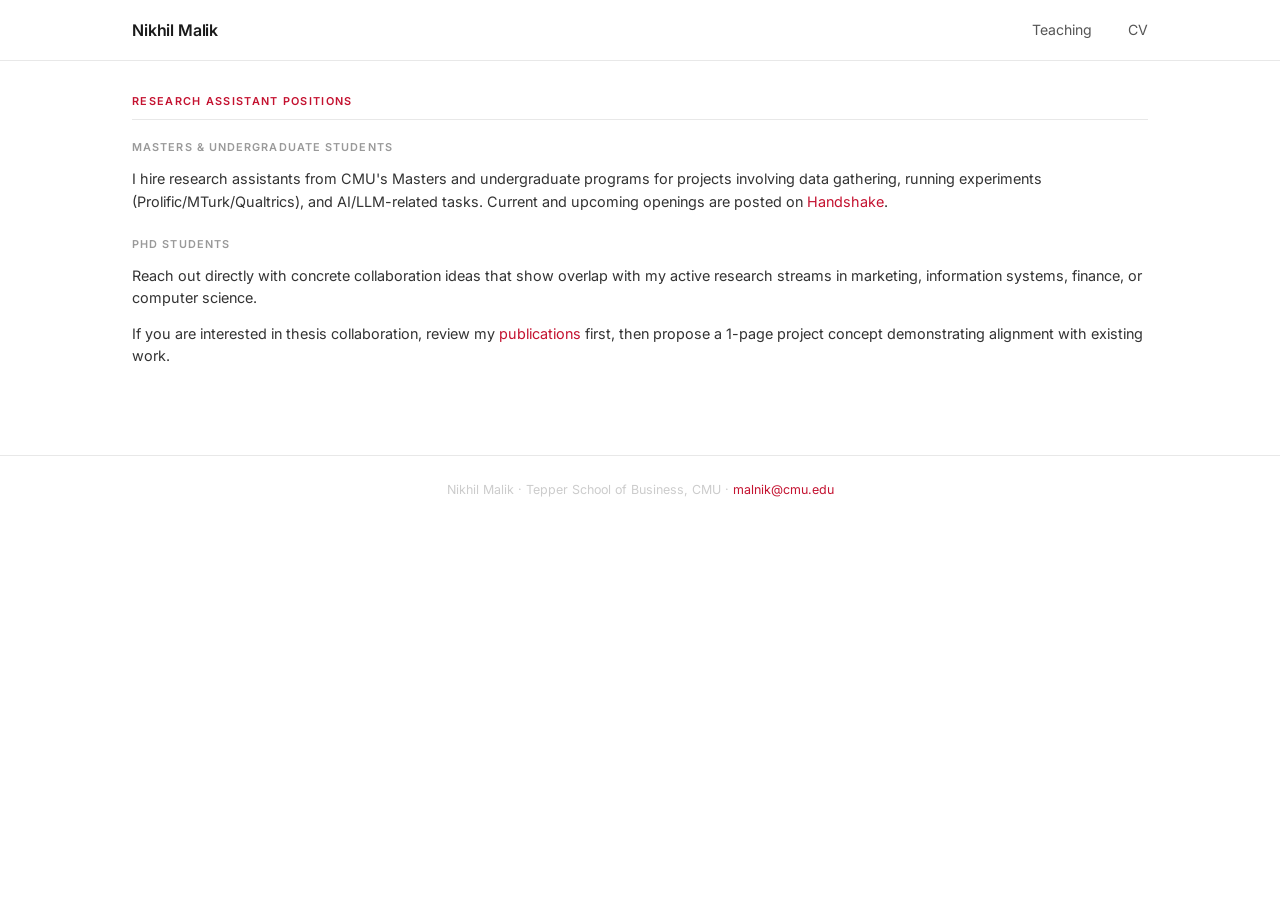
<file: ra.html>
<!DOCTYPE html>
<html lang="en">
<head>
  <meta charset="UTF-8" />
  <meta name="viewport" content="width=device-width, initial-scale=1.0" />
  <title>RA Positions — Nikhil Malik</title>
  <link rel="stylesheet" href="style.css" />
</head>
<body>

<header>
  <div class="wrap">
    <a href="index.html" class="brand">Nikhil Malik</a>
    <nav>
      <a href="teaching.html">Teaching</a>
      <a href="assets/cv.pdf" target="_blank">CV</a>
    </nav>
  </div>
</header>

<main>
  <div class="wrap">

    <div class="section">
      <div class="section-title">Research Assistant Positions</div>

      <div class="paper-group-label" style="margin-top:0;">Masters &amp; Undergraduate Students</div>

      <p style="font-size:0.9rem; color:#333; margin-bottom:0.8rem;">
        I hire research assistants from CMU's Masters and undergraduate programs for projects involving
        data gathering, running experiments (Prolific/MTurk/Qualtrics), and AI/LLM-related tasks.
        Current and upcoming openings are posted on
        <a href="https://app.joinhandshake.com" target="_blank">Handshake</a>.
      </p>

      <div class="paper-group-label">PhD Students</div>

      <p style="font-size:0.9rem; color:#333; margin-bottom:0.8rem;">
        Reach out directly with concrete collaboration ideas that show overlap with my active research
        streams in marketing, information systems, finance, or computer science.
      </p>

      <p style="font-size:0.9rem; color:#333; margin-bottom:1.5rem;">
        If you are interested in thesis collaboration, review my
        <a href="index.html">publications</a> first, then propose a 1-page project concept
        demonstrating alignment with existing work.
      </p>

    </div>

  </div>
</main>

<footer>
  <div class="wrap">
    Nikhil Malik &middot; Tepper School of Business, CMU &middot;
    <a href="mailto:malnik@cmu.edu">malnik@cmu.edu</a>
  </div>
</footer>

</body>
</html>
</file>
<file: style.css>
@import url('https://fonts.googleapis.com/css2?family=Inter:wght@300;400;500;600&display=swap');

*, *::before, *::after {
  box-sizing: border-box;
  margin: 0;
  padding: 0;
}

body {
  font-family: 'Inter', -apple-system, BlinkMacSystemFont, sans-serif;
  font-size: 15.5px;
  line-height: 1.55;
  color: #1a1a1a;
  background: #fff;
  -webkit-font-smoothing: antialiased;
}

a {
  color: #C41230;
  text-decoration: none;
}

a:hover {
  text-decoration: underline;
}

.wrap {
  max-width: 1080px;
  margin: 0 auto;
  padding: 0 2rem;
}

/* ── HEADER / NAV ── */
header {
  border-bottom: 1px solid #e8e8e8;
  padding: 1.1rem 0;
}

header .wrap {
  display: flex;
  justify-content: space-between;
  align-items: center;
}

.brand {
  font-weight: 600;
  font-size: 1rem;
  color: #1a1a1a;
  letter-spacing: -0.01em;
}

.brand:hover { text-decoration: none; }

nav a {
  font-size: 0.88rem;
  color: #555;
  margin-left: 2rem;
}

nav a:hover { color: #C41230; text-decoration: none; }
nav a.active { color: #C41230; font-weight: 500; }

/* ── MAIN ── */
main {
  padding: 2rem 0 3.5rem;
}

/* ── PROFILE (index) ── */
.profile {
  display: flex;
  gap: 2.5rem;
  align-items: stretch;
  margin-bottom: 2rem;
}

.profile-photo-wrap {
  flex-shrink: 0;
}

.profile-photo {
  width: 220px;
  height: 440px;
  display: block;
  border-radius: 6px;
  object-fit: cover;
  object-position: top;
  border: 1px solid #e8e8e8;
}

.profile-info h1 {
  font-size: 1.55rem;
  font-weight: 700;
  letter-spacing: -0.02em;
  margin-bottom: 0.2rem;
}

.profile-info .position {
  font-size: 0.9rem;
  color: #444;
  margin-bottom: 0.05rem;
}

.profile-info .position-sub {
  font-size: 0.87rem;
  color: #888;
  margin-bottom: 1.1rem;
}

.profile-info p {
  font-size: 0.91rem;
  color: #333;
  margin-bottom: 0.85rem;
}

.bio-topics {
  list-style: none;
  margin: 0.3rem 0 0.85rem 0;
  padding: 0;
}

.bio-topics li {
  font-size: 0.88rem;
  color: #444;
  padding: 0.1rem 0 0.1rem 0.9rem;
  position: relative;
}

.bio-topics li::before {
  content: '·';
  position: absolute;
  left: 0;
  color: #C41230;
  font-weight: 700;
}

.bio-subtopics {
  list-style: none;
  margin: 0.1rem 0 0.2rem 0;
  padding: 0;
}

.bio-subtopics li {
  font-size: 0.78rem;
  color: #888;
  padding: 0 0 0 0.9rem;
  position: relative;
}

.bio-subtopics li::before {
  content: '–';
  position: absolute;
  left: 0;
  color: #ccc;
}

.bio-methods {
  font-size: 0.84rem;
  color: #666;
  margin-bottom: 0.85rem;
}

.bio-methods span {
  font-weight: 600;
  color: #444;
}


.profile-links {
  display: flex;
  flex-wrap: wrap;
  gap: 0.45rem;
  margin-top: 1.1rem;
}

.profile-links a {
  font-size: 0.78rem;
  padding: 0.22rem 0.7rem;
  border: 1px solid #C41230;
  border-radius: 3px;
  color: #C41230;
  transition: background 0.15s, color 0.15s;
}

.profile-links a:hover {
  background: #C41230;
  color: #fff;
  text-decoration: none;
}

/* ── SECTIONS ── */
.section {
  margin-bottom: 2rem;
}

.section-title {
  font-size: 0.68rem;
  font-weight: 600;
  letter-spacing: 0.12em;
  text-transform: uppercase;
  color: #C41230;
  margin-bottom: 1.2rem;
  padding-bottom: 0.55rem;
  border-bottom: 1px solid #e8e8e8;
}

/* Research view toggle */
.research-head { display: flex; flex-wrap: wrap; align-items: baseline; gap: 0.5rem 1.1rem; }

.view-toggle { display: inline-flex; flex-wrap: wrap; gap: 0.3rem; }
.view-toggle[hidden] { display: none; }

.view-toggle button {
  font: inherit;
  font-size: 0.66rem;
  letter-spacing: 0.08em;
  text-transform: uppercase;
  color: #999;
  background: none;
  border: 1px solid #e4e4e4;
  border-radius: 999px;
  padding: 0.12rem 0.6rem;
  cursor: pointer;
  transition: color 0.12s, border-color 0.12s;
}

.view-toggle button:hover { color: #C41230; border-color: #e8b8c0; }
.view-toggle button.active { color: #C41230; border-color: #C41230; }

/* By Topic / By Methodology: every row styled like a full paper line */
.alt-group + .alt-group { margin-top: 1.4rem; }
.alt-group:nth-child(odd) {
  background: #fbf7f5;
  border-radius: 4px;
  padding: 0.6rem 0.9rem 0.4rem;
  margin-left: -0.9rem;
  margin-right: -0.9rem;
}
.alt-group:nth-child(odd) .paper,
.alt-group:nth-child(odd) .paper-compact { border-bottom-color: #efe6e1; }
.alt-group .paper-compact {
  padding: 0.45rem 0;
  line-height: 1.55;
  border-bottom-color: #f2f2f2;
}
.alt-group .paper-compact .title { font-size: 0.9rem; }
.alt-tag { margin-left: 0.5rem; }

/* ── TIMELINE (profile) ── */
.timeline-list {
  list-style: none;
}

.timeline-list li {
  display: flex;
  gap: 1rem;
  font-size: 0.89rem;
  padding: 0.35rem 0;
  border-bottom: 1px solid #f3f3f3;
}

.timeline-list li:last-child { border-bottom: none; }

.timeline-year {
  color: #bbb;
  font-size: 0.82rem;
  width: 54px;
  flex-shrink: 0;
  padding-top: 0.05rem;
}

/* ── NEWS ── */
.news-list {
  list-style: none;
}

.news-list li {
  display: flex;
  gap: 1.5rem;
  font-size: 0.89rem;
  padding: 0.45rem 0;
  border-bottom: 1px solid #f3f3f3;
}

.news-list li:last-child { border-bottom: none; }

.news-year {
  color: #bbb;
  font-size: 0.82rem;
  min-width: 58px;
  padding-top: 0.08rem;
  flex-shrink: 0;
}

/* ── PAPERS ── */
.paper-group-label {
  font-size: 0.68rem;
  font-weight: 600;
  letter-spacing: 0.1em;
  text-transform: uppercase;
  color: #999;
  margin-bottom: 0.8rem;
  margin-top: 1.4rem;
}

.paper-group-label:first-child { margin-top: 0; }

.paper {
  font-size: 0.84rem;
  color: #666;
  line-height: 1.55;
  padding: 0.45rem 0;
  border-bottom: 1px solid #f2f2f2;
}

.paper:last-child,
.paper:has(+ .dropdown-sublabel) { border-bottom: none; }

.paper .title {
  display: inline;
  font-weight: 300;
  font-size: 0.9rem;
  color: #1a1a1a;
}

.paper .title::after {
  content: ' · ';
  color: #ccc;
}

.paper .authors {
  display: inline;
  font-size: 0.84rem;
  color: #666;
}

.paper .authors::after {
  content: ' · ';
  color: #ccc;
}

.paper .venue {
  display: inline;
  font-size: 0.84rem;
  color: #444;
}

.paper .venue em {
  font-weight: 600;
  font-style: italic;
}

.paper-links {
  display: inline;
  margin-left: 0.35rem;
}

.badge {
  display: inline-block;
  font-size: 0.68rem;
  font-weight: 600;
  letter-spacing: 0.04em;
  text-transform: uppercase;
  padding: 0.1rem 0.45rem;
  border-radius: 2px;
  margin-right: 0.35rem;
  vertical-align: middle;
}

.badge-published   { background: #e8f5e9; color: #2e7d32; }
.badge-forthcoming { background: #fff3e0; color: #c45000; }
.badge-rr          { background: #fff3e0; color: #c45000; }
.badge-wip         { background: #f4f4f4; color: #777; font-weight: 400; }

.paper-links a {
  font-size: 0.79rem;
  color: #C41230;
  margin-right: 0.85rem;
}

/* ── PAPER EXPANDER ── */
.paper-expand {
  margin-top: 0.4rem;
}

.paper-expand > summary {
  font-size: 0.75rem;
  color: #aaa;
  cursor: pointer;
  list-style: none;
  display: inline-flex;
  align-items: center;
  gap: 0.3rem;
}

.paper-expand > summary::-webkit-details-marker { display: none; }

.paper-expand > summary::before {
  content: '▸';
  font-size: 0.6rem;
  display: inline-block;
  transition: transform 0.15s;
}

.paper-expand[open] > summary::before { transform: rotate(90deg); }

.paper-expand > summary:hover { color: #C41230; }

.paper-expand-body {
  margin-top: 0.5rem;
  font-size: 0.82rem;
  color: #555;
  line-height: 1.6;
}

.paper-figure img {
  max-width: 100%;
  border: 1px solid #e8e8e8;
  border-radius: 4px;
  display: block;
}

.paper-figure figcaption {
  font-size: 0.76rem;
  color: #888;
  margin-top: 0.4rem;
  line-height: 1.5;
}

/* ── TEACHING ── */
.course {
  margin-bottom: 1.3rem;
  padding-bottom: 1.3rem;
  border-bottom: 1px solid #f3f3f3;
}

.course:last-child { border-bottom: none; }

.course-name {
  font-weight: 500;
  font-size: 0.92rem;
}

.course-meta {
  font-size: 0.85rem;
  color: #666;
}

.course-semesters {
  font-size: 0.82rem;
  color: #aaa;
}

/* ── STUDENTS ── */
.student {
  font-size: 0.9rem;
  padding: 0.42rem 0;
  border-bottom: 1px solid #f3f3f3;
  display: flex;
  gap: 0.5rem;
  align-items: baseline;
  flex-wrap: wrap;
}

.student:last-child { border-bottom: none; }

.student-name { font-weight: 500; }

.student-placement {
  color: #777;
  font-size: 0.84rem;
}

/* Dissertation committee — compact, less prominent */
.student-compact {
  font-size: 0.82rem;
  color: #999;
  line-height: 1.5;
  padding: 0.18rem 0;
  border-bottom: 1px solid #f5f5f5;
}

.student-compact:last-child { border-bottom: none; }

/* Work in progress — one line per paper */
.paper-compact {
  font-size: 0.84rem;
  color: #666;
  line-height: 1.5;
  padding: 0.3rem 0;
  border-bottom: 1px solid #f5f5f5;
}

.paper-compact:last-child { border-bottom: none; }
.paper-compact .title { color: #1a1a1a; font-weight: 300; }
.paper-compact a { color: #C41230; font-size: 0.79rem; }

/* ── AWARDS ── */
.award {
  font-size: 0.9rem;
  padding: 0.38rem 0;
  display: flex;
  gap: 1.5rem;
  border-bottom: 1px solid #f3f3f3;
  align-items: baseline;
}

.award:last-child { border-bottom: none; }
.award-year { color: #bbb; min-width: 36px; font-size: 0.82rem; flex-shrink: 0; }

/* ── SERVICE ── */
.service-list {
  list-style: none;
}

.service-list li {
  font-size: 0.9rem;
  padding: 0.35rem 0;
  border-bottom: 1px solid #f3f3f3;
}

.service-list li:last-child { border-bottom: none; }

/* ── DROPDOWNS ── */
.dropdown-section {
  margin-top: 0;
}

.dropdown-section + .dropdown-section { margin-top: 1.4rem; }

/* Published — lightly tinted block */
.dropdown-tinted {
  background: #fbf7f5;
  border-radius: 4px;
  padding: 0.6rem 0.9rem 0.4rem;
  margin-left: -0.9rem;
  margin-right: -0.9rem;
}

.dropdown-tinted > summary:hover { background: #f3ece8; }
.dropdown-tinted .paper { border-bottom-color: #efe6e1; }

.dropdown-section > summary {
  cursor: pointer;
  list-style: none;
  display: flex;
  align-items: center;
  gap: 0.5rem;
  padding: 0.3rem 0.5rem;
  margin-left: -0.5rem;
  border-radius: 3px;
  transition: background 0.12s;
}

.dropdown-section > summary:hover {
  background: #f5f5f5;
}

.dropdown-section > summary::-webkit-details-marker { display: none; }

.dropdown-section > summary::before {
  content: '▸';
  font-size: 0.7rem;
  color: #999;
  transition: transform 0.15s;
  display: inline-block;
}

.dropdown-section[open] > summary::before {
  transform: rotate(90deg);
  color: #C41230;
}

.dropdown-section > summary:hover::before {
  color: #C41230;
}

.dropdown-section > summary::after {
  content: none;
}

.dropdown-sublabel {
  margin-top: 0.9rem !important;
  margin-bottom: 0.4rem !important;
}

/* ── GRADUATE COURSE PAGE ── */
.teaching-course {
  margin-bottom: 0.7rem;
  padding: 0.65rem 0.85rem;
  background: #fafafa;
  border: 1px solid #efefef;
  border-left: 2px solid #e0e0e0;
  border-radius: 4px;
  transition: border-color 0.15s, background 0.15s;
}

.teaching-course:hover {
  border-left-color: #C41230;
  background: #fff8f8;
}

.teaching-course-title {
  font-size: 1rem;
  font-weight: 500;
  color: #1a1a1a;
}

.teaching-course-title a {
  color: #1a1a1a;
}

.teaching-course-title a:hover {
  color: #C41230;
  text-decoration: none;
}

.guest-lecture-list {
  list-style: none;
}

.guest-lecture-list li {
  display: flex;
  gap: 1.5rem;
  font-size: 0.85rem;
  color: #444;
  padding: 0.35rem 0;
  border-bottom: 1px solid #f3f3f3;
}

.guest-lecture-list li:last-child { border-bottom: none; }

.teaching-variant {
  font-size: 0.78rem;
  color: #999;
  line-height: 1.7;
}

.course-variants {
  margin-bottom: 1.4rem;
  border-left: 2px solid #ececec;
  padding-left: 0.85rem;
}

.course-variant-item {
  margin-bottom: 0.5rem;
}

.course-variant-name {
  font-size: 0.9rem;
  font-weight: 500;
  color: #1a1a1a;
  display: block;
}

.course-variant-meta {
  font-size: 0.78rem;
  color: #888;
  display: block;
}

.course-desc {
  font-size: 0.9rem;
  color: #333;
  margin-bottom: 1.5rem;
  line-height: 1.6;
}

.case-study {
  font-size: 0.82rem;
  color: #666;
  padding: 0.2rem 0;
  border-bottom: 1px solid #f3f3f3;
}

.case-study:last-of-type { border-bottom: none; }

.case-study a {
  color: #555;
  font-weight: 500;
}

.case-study a:hover {
  color: #C41230;
  text-decoration: none;
}

.case-study span {
  color: #999;
  font-size: 0.78rem;
  margin-left: 0.4rem;
}

.topic-grid {
  display: grid;
  grid-template-columns: repeat(2, 1fr);
  gap: 0.35rem 2rem;
  margin-bottom: 0.5rem;
  font-size: 0.88rem;
  color: #444;
}

/* ── AI COURSE PAGE ── */
.ai-part-label {
  font-size: 1.15rem;
  font-weight: 600;
  color: #1a1a1a;
  margin-top: 2rem;
  margin-bottom: 1rem;
  padding-bottom: 0.5rem;
  border-bottom: 1px solid #e8e8e8;
  letter-spacing: -0.01em;
}

.ai-topic {
  margin-bottom: 1.3rem;
}

.ai-topic-name {
  font-size: 1.0rem;
  font-weight: 500;
  color: #333;
  margin-bottom: 0.25rem;
  display: flex;
  align-items: center;
  gap: 0.7rem;
  flex-wrap: wrap;
  line-height: 1.4;
}

.ai-readings {
  font-size: 0.76rem;
  color: #888;
  line-height: 1.6;
  margin-top: 0.1rem;
}

.ai-readings a {
  color: #666;
}

.ai-readings a:hover {
  color: #C41230;
  text-decoration: none;
}

.ai-readings em {
  font-style: italic;
}

.exercise-badge {
  font-size: 0.7rem;
  font-weight: 600;
  color: #C41230 !important;
  border: 1px solid #C41230;
  border-radius: 3px;
  padding: 0.12rem 0.55rem;
  white-space: nowrap;
  text-decoration: none !important;
  transition: background 0.15s, color 0.15s;
  line-height: 1;
}

.exercise-badge:hover {
  background: #C41230;
  color: #fff !important;
}

.ai-ack-grid {
  display: grid;
  grid-template-columns: repeat(2, 1fr);
  gap: 0.6rem 2rem;
  margin-top: 0.5rem;
}

.ai-ack-item {
  font-size: 0.84rem;
}

.ai-ack-item a {
  font-weight: 500;
  color: #1a1a1a;
}

.ai-ack-item span {
  display: block;
  font-size: 0.76rem;
  color: #888;
}

/* ── FOOTER ── */
footer {
  border-top: 1px solid #e8e8e8;
  padding: 1.5rem 0;
  text-align: center;
  font-size: 0.78rem;
  color: #ccc;
}

/* ── RESPONSIVE ── */
@media (max-width: 580px) {
  .profile { flex-direction: column; }
  .profile-photo { width: 115px; height: 115px; }
  nav a { margin-left: 1.1rem; }
}
</file>
